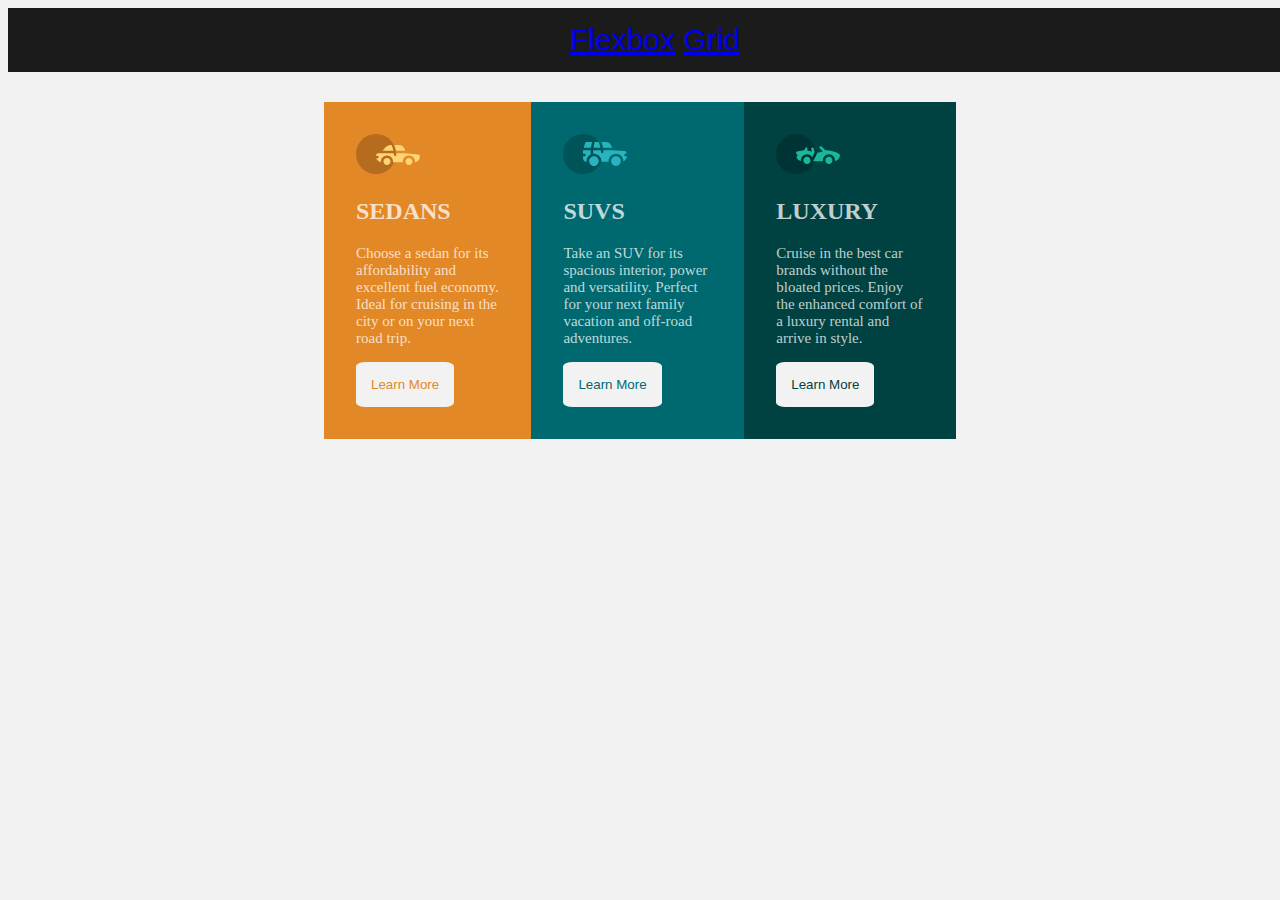
<file: index.html>
<!DOCTYPE html>
<html lang="en">
  <head>
    <meta charset="UTF-8" />
    <meta http-equiv="X-UA-Compatible" content="IE=edge" />
    <meta name="viewport" content="width=device-width, initial-scale=1.0" />
    <title>Flexbox</title>
    <link rel="shortcut icon" href="favicon-32x32.png" type="image/x-icon" />
    <link rel="stylesheet" href="index.css" />
  </head>
  <body>
    <header>
      <nav>
        <a href="index.html">Flexbox</a>
        <a href="grid.html">Grid</a>
      </nav>
    </header>
    <main>
      <div class="sedan">
        <img src="icon-sedans.svg" alt="sedan" />
        <h2>SEDANS</h2>
        <p>
          Choose a sedan for its affordability and excellent fuel economy. Ideal
          for cruising in the city or on your next road trip.
        </p>
        <button class="button1">Learn More</button>
      </div>
      <div class="suv">
        <img src="icon-suvs.svg" alt="suv" />
        <h2>SUVS</h2>
        <p>
          Take an SUV for its spacious interior, power and versatility. Perfect
          for your next family vacation and off-road adventures.
        </p>
        <button class="button2">Learn More</button>
      </div>
      <div class="luxury">
        <img src="icon-luxury.svg" alt="luxury" />
        <h2>LUXURY</h2>
        <p>
          Cruise in the best car brands without the bloated prices. Enjoy the
          enhanced comfort of a luxury rental and arrive in style.
        </p>
        <button class="button3">Learn More</button>
      </div>
    </main>
  </body>
</html>
</file>
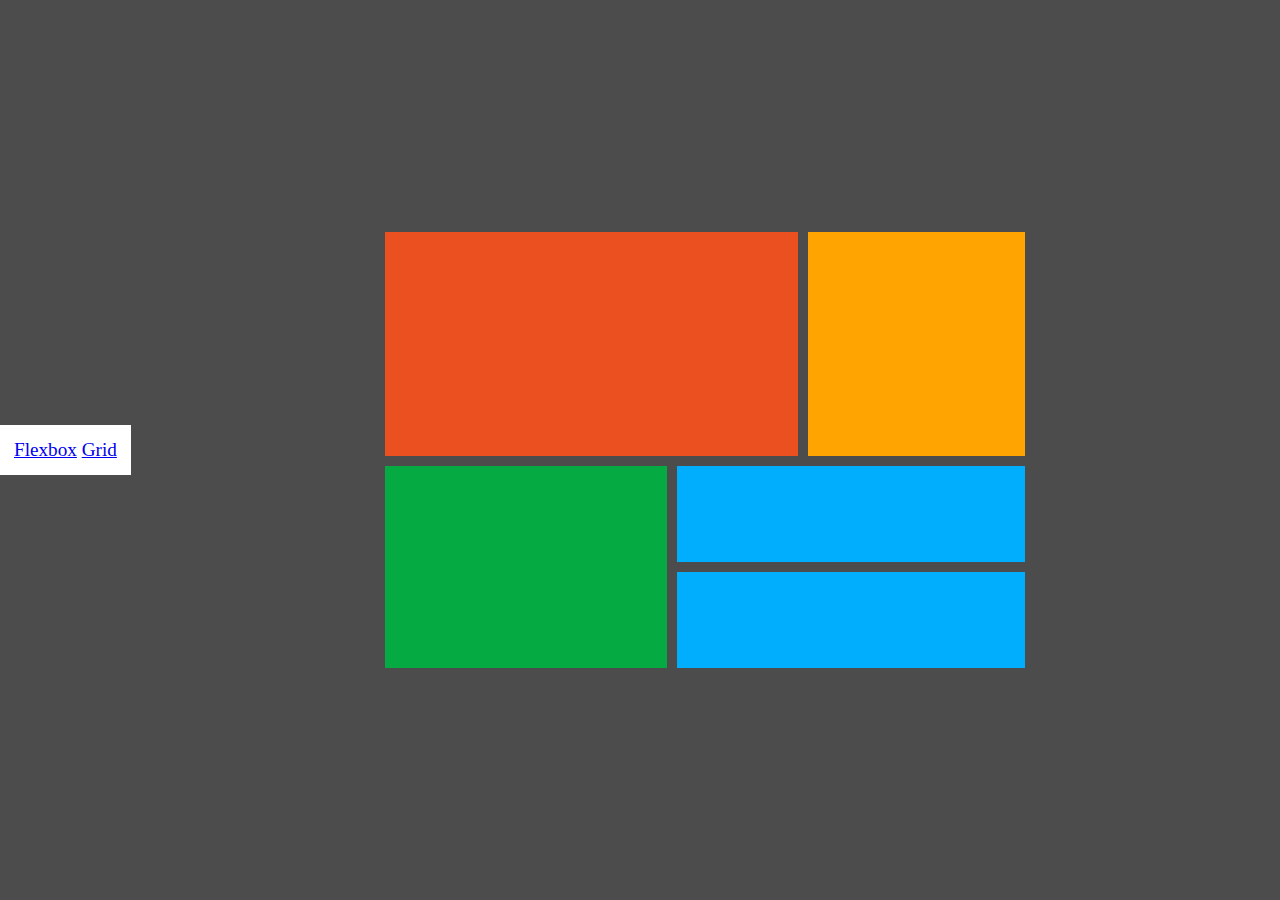
<file: grid.html>
<!DOCTYPE html>
<html lang="en">
  <head>
    <meta charset="UTF-8" />
    <meta http-equiv="X-UA-Compatible" content="IE=edge" />
    <meta name="viewport" content="width=device-width, initial-scale=1.0" />
    <title>Grid</title>
    <link rel="stylesheet" href="grid.css" />
  </head>
  <body>
    <header class="header">
      <nav>
        <a href="index.html">Flexbox</a>
        <a href="grid.html">Grid</a>
      </nav>
    </header>
    <main>
      <div class="item1"></div>
      <div class="item2"></div>
      <div class="item3"></div>
      <div class="item4"></div>
      <div class="item5"></div>
    </main>
  </body>
</html>
</file>
<file: index.css>
body {
  background-color: hsl(0, 0%, 95%);
}

header {
  background-color: rgb(28, 27, 27);
  font-family: "Gill Sans", "Gill Sans MT", Calibri, "Trebuchet MS", sans-serif;
  font-size: 30px;
  color: white;
  width: 100%;
  text-align: center;
  padding: 15px;
  margin: auto;
}

main {
  padding: 30px;
  width: 50%;
  font-family: "Lexend Deca";
  font-weight: 400;
  margin: auto;
  justify-content: center;
  display: flex;
  color: hsla(0, 0%, 100%, 0.75);
}

h2 {
  font-family: "Big Shoulders Display";
  font-weight: 700;
}

button {
  padding: 15px;
}

.button1 {
  border: transparent;
  background-color: hsl(0, 0%, 95%);
  border-radius: 10%;
  color: hsl(31, 77%, 52%);
}

.button2 {
  border: transparent;
  background-color: hsl(0, 0%, 95%);
  border-radius: 10%;
  color: hsl(184, 100%, 22%);
}

.button3 {
  border: transparent;
  background-color: hsl(0, 0%, 95%);
  border-radius: 10%;
  color: hsl(179, 100%, 13%);
}

.button1:hover {
  background-color: transparent;
  color: white;
  border: solid white;
}

.button2:hover {
  background-color: transparent;
  color: white;
  border: solid white;
}

.button3:hover {
  background-color: transparent;
  color: white;
  border: solid white;
}

.sedan {
  background-color: hsl(31, 77%, 52%);
  padding: 2em;
}

.suv {
  background-color: hsl(184, 100%, 22%);
  padding: 2em;
}

.luxury {
  background-color: hsl(179, 100%, 13%);
  padding: 2em;
}

p {
  font-size: 15px;
}
</file>
<file: grid.css>
* {
  margin: 0;
  padding: 0;
}

header {
  font-size: larger;
  color: white;
  background-color: white;
}

nav {
  padding: 14px;
}
body {
  background-color: rgb(76, 76, 76);
  display: flex;
  place-items: center;
  min-height: 100vh;
}

main {
  display: grid;
  grid-template-areas:
    "a a b"
    "a a b"
    "c d d"
    "c e e";
  gap: 10px;
  width: 50%;
  margin: auto;
}

main div {
  padding: 3em;
  text-align: center;
}

.item1 {
  background-color: rgb(235, 80, 32);
  grid-area: a;
  padding-top: 7em;
  padding-bottom: 7em;
}

.item2 {
  background-color: rgb(255, 164, 1);
  grid-area: b;
  padding-top: 7em;
  padding-bottom: 7em;
}

.item3 {
  background-color: rgb(5, 170, 66);
  grid-area: c;
  padding: 5em;
}

.item4 {
  background-color: rgb(1, 174, 253);
  grid-area: d;
}

.item5 {
  background-color: rgb(1, 174, 253);
  grid-area: e;
}
</file>
